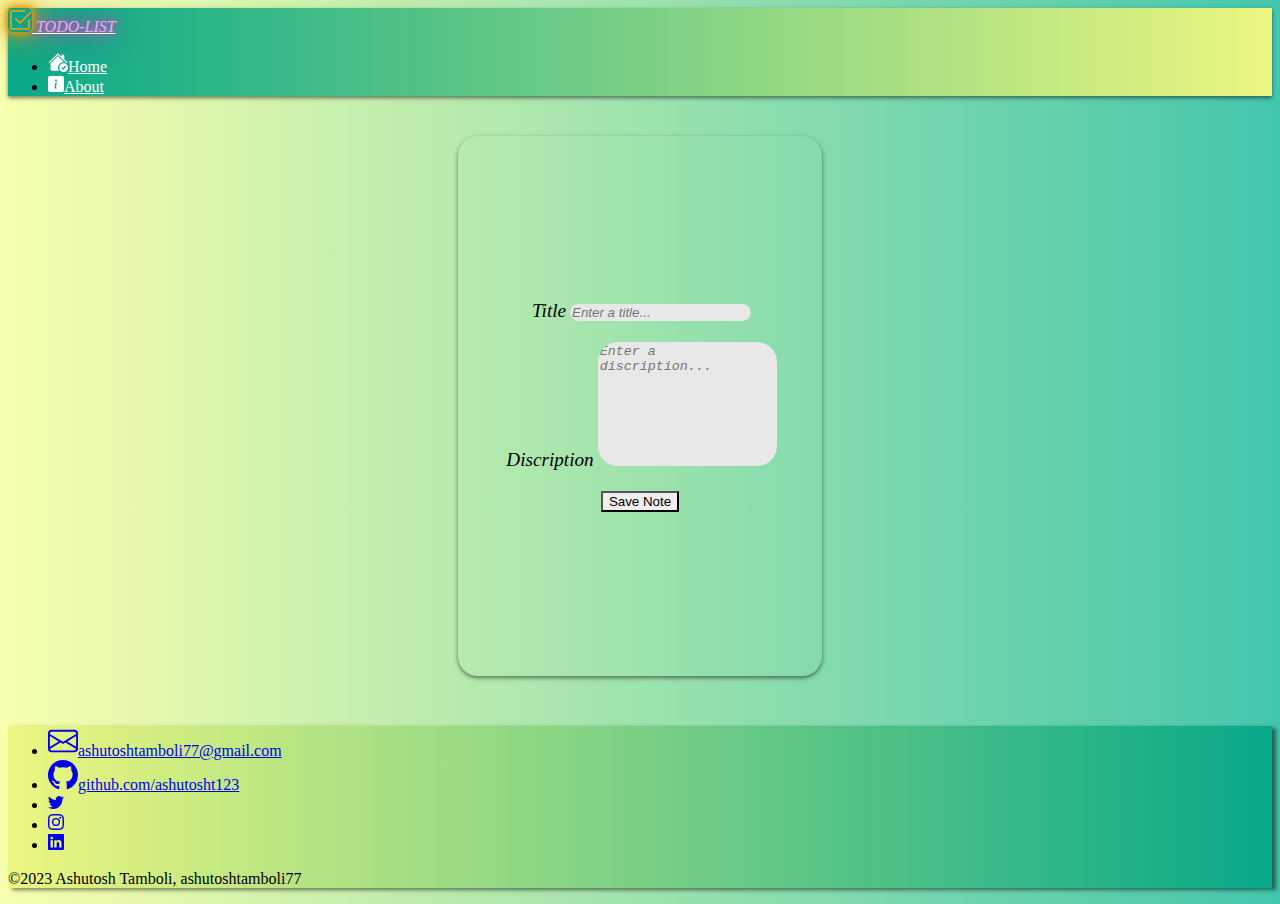
<file: index.html>
<!DOCTYPE html>
<html lang="en">

<head>
  <meta charset="UTF-8">
  <meta http-equiv="X-UA-Compatible" content="IE=edge">
  <meta name="viewport" content="width=device-width, initial-scale=1.0">
  <link rel="stylesheet" href="style.css">
  <link rel="preconnect" href="https://fonts.googleapis.com">
  <link rel="preconnect" href="https://fonts.gstatic.com" crossorigin>
  <link href="https://fonts.googleapis.com/css2?family=Shadows+Into+Light&display=swap" rel="stylesheet">
  <link rel="stylesheet" href="https://cdnjs.cloudflare.com/ajax/libs/font-awesome/6.2.0/css/all.min.css">
  <link href="https://cdn.jsdelivr.net/npm/bootstrap@5.3.0/dist/css/bootstrap.min.css" rel="stylesheet"
    integrity="sha384-9ndCyUaIbzAi2FUVXJi0CjmCapSmO7SnpJef0486qhLnuZ2cdeRhO02iuK6FUUVM" crossorigin="anonymous">

  <title>To-do list</title>
</head>

<body id="body">
  <div class="todo-app">
    <header class="d-flex flex-wrap justify-content-center py-2 border-bottom">
      <a href="/" id="logo"
        class="d-flex align-items-center mb-3 mb-md-0 me-md-auto link-body-emphasis text-decoration-none list-logo">
        <svg id="logo-svg" xmlns="http://www.w3.org/2000/svg" width="24" height="24" fill="currentColor"
          class="bi bi-check2-square mx-2" viewBox="0 0 16 16">
          <path
            d="M3 14.5A1.5 1.5 0 0 1 1.5 13V3A1.5 1.5 0 0 1 3 1.5h8a.5.5 0 0 1 0 1H3a.5.5 0 0 0-.5.5v10a.5.5 0 0 0 .5.5h10a.5.5 0 0 0 .5-.5V8a.5.5 0 0 1 1 0v5a1.5 1.5 0 0 1-1.5 1.5H3z" />
          <path
            d="m8.354 10.354 7-7a.5.5 0 0 0-.708-.708L8 9.293 5.354 6.646a.5.5 0 1 0-.708.708l3 3a.5.5 0 0 0 .708 0z" />
        </svg> <span id="todo-color" class="fs-4">TODO-LIST</span>
      </a>

      <ul class="nav nav-pills">
        <li class="nav-item"><a href="index.html" id="home" class="nav-link" aria-current="page"><svg
              xmlns="http://www.w3.org/2000/svg" width="20" height="20" fill="currentColor"
              class="bi bi-house-check-fill mx-2 mb-1" viewBox="0 0 16 16">
              <path
                d="M8.707 1.5a1 1 0 0 0-1.414 0L.646 8.146a.5.5 0 0 0 .708.708L8 2.207l6.646 6.647a.5.5 0 0 0 .708-.708L13 5.793V2.5a.5.5 0 0 0-.5-.5h-1a.5.5 0 0 0-.5.5v1.293L8.707 1.5Z" />
              <path d="m8 3.293 4.712 4.712A4.5 4.5 0 0 0 8.758 15H3.5A1.5 1.5 0 0 1 2 13.5V9.293l6-6Z" />
              <path
                d="M12.5 16a3.5 3.5 0 1 0 0-7 3.5 3.5 0 0 0 0 7Zm1.679-4.493-1.335 2.226a.75.75 0 0 1-1.174.144l-.774-.773a.5.5 0 0 1 .708-.707l.547.547 1.17-1.951a.5.5 0 1 1 .858.514Z" />
            </svg>Home</a></li>
        <li class="nav-item"><a href="about.html" id="about" class="nav-link"><svg xmlns="http://www.w3.org/2000/svg"
              width="16" height="16" fill="currentColor" class="bi bi-info-square-fill mx-2 ml-2" viewBox="0 0 16 16">
              <path
                d="M0 2a2 2 0 0 1 2-2h12a2 2 0 0 1 2 2v12a2 2 0 0 1-2 2H2a2 2 0 0 1-2-2V2zm8.93 4.588-2.29.287-.082.38.45.083c.294.07.352.176.288.469l-.738 3.468c-.194.897.105 1.319.808 1.319.545 0 1.178-.252 1.465-.598l.088-.416c-.2.176-.492.246-.686.246-.275 0-.375-.193-.304-.533L8.93 6.588zM8 5.5a1 1 0 1 0 0-2 1 1 0 0 0 0 2z" />
            </svg>About</a></li>
      </ul>
    </header>
    <div class="main-body">
      <div class="alert alert-success fade alert" id="all-save" role="alert">
        Your Note Have Saved!!!<i id="right" class="fa-solid fa-check"></i>
      </div>
      <div class="alert alert-danger fade alert1" id="a1" role="alert">
        Please add title and discription!!!
        <i id="wrong1" class="fa-regular fa-circle-xmark"></i>

      </div>
      <div class="alert alert-danger fade alert2" id="a2" role="alert">
        Please add title!!!
        <i id="wrong2" class="fa-regular fa-circle-xmark"></i>
      </div>
      <div class="alert alert-danger fade alert3" id="a3" role="alert">
        Please add discription!!!
        <i id="wrong3" class="fa-regular fa-circle-xmark"></i>
      </div>
      <div class="form">
        <div class="to-do-input w-75">
          <label id="t">Title</label>
          <input type="text" class="form-control" id="item" placeholder="Enter a title...">
        </div>
        <div class="to-do-input w-75">
          <label id="d">Discription</label>
          <textarea id="item1" class="form-control" rows="8" placeholder="Enter a discription..."></textarea>
        </div>
        <button type="button" class="btn btn-outline-secondary" id="enter">Save Note</button>
      </div>
      <div class="to-do-list"></div>
    </div>
  </div>
  <section id="footer">
    <div class="container">
      <footer class="py-5">
        <ul class="nav center justify-content-center border-bottom pb-3 mb-3">
          <li class="nav-item"><a href="mailto:ashutoshtamboli77@gmail.com" class="nav-link px-2 text-body-secondary"><svg xmlns="http://www.w3.org/2000/svg" width="30" height="30" fill="currentColor" class="bi bi-envelope px-1 " viewBox="0 0 16 16">
            <path d="M0 4a2 2 0 0 1 2-2h12a2 2 0 0 1 2 2v8a2 2 0 0 1-2 2H2a2 2 0 0 1-2-2V4Zm2-1a1 1 0 0 0-1 1v.217l7 4.2 7-4.2V4a1 1 0 0 0-1-1H2Zm13 2.383-4.708 2.825L15 11.105V5.383Zm-.034 6.876-5.64-3.471L8 9.583l-1.326-.795-5.64 3.47A1 1 0 0 0 2 13h12a1 1 0 0 0 .966-.741ZM1 11.105l4.708-2.897L1 5.383v5.722Z"/>
          </svg>ashutoshtamboli77@gmail.com</a></li>
          <li class="nav-item"><a href="https://github.com/ashutosht123/ashutosh1/tree/java" class="nav-link px-2 text-body-secondary"><svg xmlns="http://www.w3.org/2000/svg" width="30" height="30" fill="currentColor" class="bi bi-github px-1" viewBox="0 0 16 16">
            <path d="M8 0C3.58 0 0 3.58 0 8c0 3.54 2.29 6.53 5.47 7.59.4.07.55-.17.55-.38 0-.19-.01-.82-.01-1.49-2.01.37-2.53-.49-2.69-.94-.09-.23-.48-.94-.82-1.13-.28-.15-.68-.52-.01-.53.63-.01 1.08.58 1.23.82.72 1.21 1.87.87 2.33.66.07-.52.28-.87.51-1.07-1.78-.2-3.64-.89-3.64-3.95 0-.87.31-1.59.82-2.15-.08-.2-.36-1.02.08-2.12 0 0 .67-.21 2.2.82.64-.18 1.32-.27 2-.27.68 0 1.36.09 2 .27 1.53-1.04 2.2-.82 2.2-.82.44 1.1.16 1.92.08 2.12.51.56.82 1.27.82 2.15 0 3.07-1.87 3.75-3.65 3.95.29.25.54.73.54 1.48 0 1.07-.01 1.93-.01 2.2 0 .21.15.46.55.38A8.012 8.012 0 0 0 16 8c0-4.42-3.58-8-8-8z"/>
          </svg>github.com/ashutosht123</a></li>
          <li class="nav-item "><a href="https://twitter.com/Ashutosh1942538" class="nav-link px-2 text-body-secondary"><svg xmlns="http://www.w3.org/2000/svg" width="16" height="16" fill="currentColor" class="bi bi-twitter" viewBox="0 0 16 16">
            <path d="M5.026 15c6.038 0 9.341-5.003 9.341-9.334 0-.14 0-.282-.006-.422A6.685 6.685 0 0 0 16 3.542a6.658 6.658 0 0 1-1.889.518 3.301 3.301 0 0 0 1.447-1.817 6.533 6.533 0 0 1-2.087.793A3.286 3.286 0 0 0 7.875 6.03a9.325 9.325 0 0 1-6.767-3.429 3.289 3.289 0 0 0 1.018 4.382A3.323 3.323 0 0 1 .64 6.575v.045a3.288 3.288 0 0 0 2.632 3.218 3.203 3.203 0 0 1-.865.115 3.23 3.23 0 0 1-.614-.057 3.283 3.283 0 0 0 3.067 2.277A6.588 6.588 0 0 1 .78 13.58a6.32 6.32 0 0 1-.78-.045A9.344 9.344 0 0 0 5.026 15z"/>
          </svg></a></li>
          <li class="nav-item"><a href="https://www.instagram.com/ashu_tamboli_06/" class="nav-link px-2 text-body-secondary"><svg xmlns="http://www.w3.org/2000/svg" width="16" height="16" fill="currentColor" class="bi bi-instagram" viewBox="0 0 16 16">
            <path d="M8 0C5.829 0 5.556.01 4.703.048 3.85.088 3.269.222 2.76.42a3.917 3.917 0 0 0-1.417.923A3.927 3.927 0 0 0 .42 2.76C.222 3.268.087 3.85.048 4.7.01 5.555 0 5.827 0 8.001c0 2.172.01 2.444.048 3.297.04.852.174 1.433.372 1.942.205.526.478.972.923 1.417.444.445.89.719 1.416.923.51.198 1.09.333 1.942.372C5.555 15.99 5.827 16 8 16s2.444-.01 3.298-.048c.851-.04 1.434-.174 1.943-.372a3.916 3.916 0 0 0 1.416-.923c.445-.445.718-.891.923-1.417.197-.509.332-1.09.372-1.942C15.99 10.445 16 10.173 16 8s-.01-2.445-.048-3.299c-.04-.851-.175-1.433-.372-1.941a3.926 3.926 0 0 0-.923-1.417A3.911 3.911 0 0 0 13.24.42c-.51-.198-1.092-.333-1.943-.372C10.443.01 10.172 0 7.998 0h.003zm-.717 1.442h.718c2.136 0 2.389.007 3.232.046.78.035 1.204.166 1.486.275.373.145.64.319.92.599.28.28.453.546.598.92.11.281.24.705.275 1.485.039.843.047 1.096.047 3.231s-.008 2.389-.047 3.232c-.035.78-.166 1.203-.275 1.485a2.47 2.47 0 0 1-.599.919c-.28.28-.546.453-.92.598-.28.11-.704.24-1.485.276-.843.038-1.096.047-3.232.047s-2.39-.009-3.233-.047c-.78-.036-1.203-.166-1.485-.276a2.478 2.478 0 0 1-.92-.598 2.48 2.48 0 0 1-.6-.92c-.109-.281-.24-.705-.275-1.485-.038-.843-.046-1.096-.046-3.233 0-2.136.008-2.388.046-3.231.036-.78.166-1.204.276-1.486.145-.373.319-.64.599-.92.28-.28.546-.453.92-.598.282-.11.705-.24 1.485-.276.738-.034 1.024-.044 2.515-.045v.002zm4.988 1.328a.96.96 0 1 0 0 1.92.96.96 0 0 0 0-1.92zm-4.27 1.122a4.109 4.109 0 1 0 0 8.217 4.109 4.109 0 0 0 0-8.217zm0 1.441a2.667 2.667 0 1 1 0 5.334 2.667 2.667 0 0 1 0-5.334z"/>
          </svg></a></li>
          <li class="nav-item"><a href="https://www.linkedin.com/in/ashutosh-tamboli-3036b1254/" class="nav-link px-2 text-body-secondary"><svg xmlns="http://www.w3.org/2000/svg" width="16" height="16" fill="currentColor" class="bi bi-linkedin" viewBox="0 0 16 16">
            <path d="M0 1.146C0 .513.526 0 1.175 0h13.65C15.474 0 16 .513 16 1.146v13.708c0 .633-.526 1.146-1.175 1.146H1.175C.526 16 0 15.487 0 14.854V1.146zm4.943 12.248V6.169H2.542v7.225h2.401zm-1.2-8.212c.837 0 1.358-.554 1.358-1.248-.015-.709-.52-1.248-1.342-1.248-.822 0-1.359.54-1.359 1.248 0 .694.521 1.248 1.327 1.248h.016zm4.908 8.212V9.359c0-.216.016-.432.08-.586.173-.431.568-.878 1.232-.878.869 0 1.216.662 1.216 1.634v3.865h2.401V9.25c0-2.22-1.184-3.252-2.764-3.252-1.274 0-1.845.7-2.165 1.193v.025h-.016a5.54 5.54 0 0 1 .016-.025V6.169h-2.4c.03.678 0 7.225 0 7.225h2.4z"/>
          </svg></a></li>
        </ul>
        <p class="text-center text-body-secondary">©2023 Ashutosh Tamboli, ashutoshtamboli77</p>
      </footer>
    </div>
</section>

  <script src="script.js"></script>


</body>

</html>
</file>
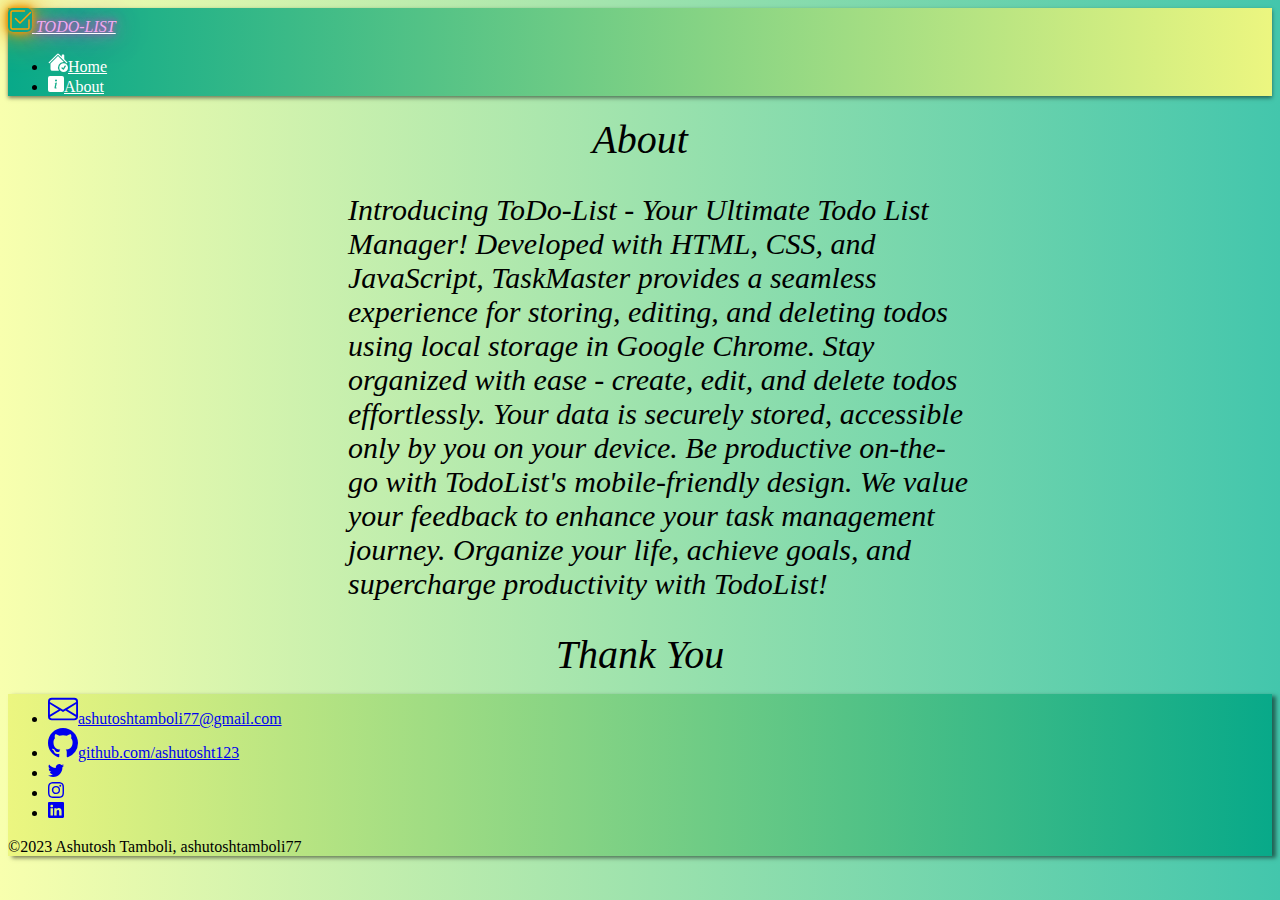
<file: about.html>
<!DOCTYPE html>
<html lang="en">

<head>
  <meta charset="UTF-8">
  <meta http-equiv="X-UA-Compatible" content="IE=edge">
  <meta name="viewport" content="width=device-width, initial-scale=1.0">
  <link rel="stylesheet" href="style.css">
  <link rel="preconnect" href="https://fonts.googleapis.com">
  <link rel="preconnect" href="https://fonts.gstatic.com" crossorigin>
  <link href="https://fonts.googleapis.com/css2?family=Shadows+Into+Light&display=swap" rel="stylesheet">
  <link rel="stylesheet" href="https://cdnjs.cloudflare.com/ajax/libs/font-awesome/6.2.0/css/all.min.css">
  <link href="https://cdn.jsdelivr.net/npm/bootstrap@5.3.0/dist/css/bootstrap.min.css" rel="stylesheet"
    integrity="sha384-9ndCyUaIbzAi2FUVXJi0CjmCapSmO7SnpJef0486qhLnuZ2cdeRhO02iuK6FUUVM" crossorigin="anonymous">

  <title>To-do list</title>
</head>

<body id="body">
  <div class="todo-app">
    <header class="d-flex flex-wrap justify-content-center py-2 border-bottom">
      <a href="/" id="logo"
        class="d-flex align-items-center mb-3 mb-md-0 me-md-auto link-body-emphasis text-decoration-none list-logo">
        <svg id="logo-svg" xmlns="http://www.w3.org/2000/svg" width="24" height="24" fill="currentColor"
          class="bi bi-check2-square mx-2" viewBox="0 0 16 16">
          <path
            d="M3 14.5A1.5 1.5 0 0 1 1.5 13V3A1.5 1.5 0 0 1 3 1.5h8a.5.5 0 0 1 0 1H3a.5.5 0 0 0-.5.5v10a.5.5 0 0 0 .5.5h10a.5.5 0 0 0 .5-.5V8a.5.5 0 0 1 1 0v5a1.5 1.5 0 0 1-1.5 1.5H3z" />
          <path
            d="m8.354 10.354 7-7a.5.5 0 0 0-.708-.708L8 9.293 5.354 6.646a.5.5 0 1 0-.708.708l3 3a.5.5 0 0 0 .708 0z" />
        </svg> <span id="todo-color" class="fs-4">TODO-LIST</span>
      </a>

      <ul class="nav nav-pills">
        <li class="nav-item"><a href="index.html" id="home" class="nav-link" aria-current="page"><svg
              xmlns="http://www.w3.org/2000/svg" width="20" height="20" fill="currentColor"
              class="bi bi-house-check-fill mx-2 mb-1" viewBox="0 0 16 16">
              <path
                d="M8.707 1.5a1 1 0 0 0-1.414 0L.646 8.146a.5.5 0 0 0 .708.708L8 2.207l6.646 6.647a.5.5 0 0 0 .708-.708L13 5.793V2.5a.5.5 0 0 0-.5-.5h-1a.5.5 0 0 0-.5.5v1.293L8.707 1.5Z" />
              <path d="m8 3.293 4.712 4.712A4.5 4.5 0 0 0 8.758 15H3.5A1.5 1.5 0 0 1 2 13.5V9.293l6-6Z" />
              <path
                d="M12.5 16a3.5 3.5 0 1 0 0-7 3.5 3.5 0 0 0 0 7Zm1.679-4.493-1.335 2.226a.75.75 0 0 1-1.174.144l-.774-.773a.5.5 0 0 1 .708-.707l.547.547 1.17-1.951a.5.5 0 1 1 .858.514Z" />
            </svg>Home</a></li>
        <li class="nav-item"><a href="about.html" id="about" class="nav-link"><svg xmlns="http://www.w3.org/2000/svg"
              width="16" height="16" fill="currentColor" class="bi bi-info-square-fill mx-2 ml-2" viewBox="0 0 16 16">
              <path
                d="M0 2a2 2 0 0 1 2-2h12a2 2 0 0 1 2 2v12a2 2 0 0 1-2 2H2a2 2 0 0 1-2-2V2zm8.93 4.588-2.29.287-.082.38.45.083c.294.07.352.176.288.469l-.738 3.468c-.194.897.105 1.319.808 1.319.545 0 1.178-.252 1.465-.598l.088-.416c-.2.176-.492.246-.686.246-.275 0-.375-.193-.304-.533L8.93 6.588zM8 5.5a1 1 0 1 0 0-2 1 1 0 0 0 0 2z" />
            </svg>About</a></li>
      </ul>
    </header>
    <div class="about-header">
      <center><label>About</label></center>
    </div>
    <div class="about-para">
      <dir>
        Introducing ToDo-List - Your Ultimate Todo List Manager! Developed with HTML, CSS, and 
        JavaScript, TaskMaster provides a seamless experience for storing, editing, and deleting 
        todos using local storage in Google Chrome. Stay organized with ease - create, edit, and 
        delete todos effortlessly. Your data is securely stored, accessible only by you on your device. Be 
        productive on-the-go with TodoList's mobile-friendly design. We value your feedback to 
        enhance your task management journey. Organize your life, achieve goals, and supercharge 
        productivity with TodoList!
      </dir>
    </div>
    <div class="thanks"><center><label>Thank You</label></center></div>
  </div>
  <section id="footer">
    <div class="container">
      <footer class="py-5">
        <ul class="nav center justify-content-center border-bottom pb-3 mb-3">
          <li class="nav-item"><a href="mailto:ashutoshtamboli77@gmail.com" class="nav-link px-2 text-body-secondary"><svg xmlns="http://www.w3.org/2000/svg" width="30" height="30" fill="currentColor" class="bi bi-envelope px-1 " viewBox="0 0 16 16">
            <path d="M0 4a2 2 0 0 1 2-2h12a2 2 0 0 1 2 2v8a2 2 0 0 1-2 2H2a2 2 0 0 1-2-2V4Zm2-1a1 1 0 0 0-1 1v.217l7 4.2 7-4.2V4a1 1 0 0 0-1-1H2Zm13 2.383-4.708 2.825L15 11.105V5.383Zm-.034 6.876-5.64-3.471L8 9.583l-1.326-.795-5.64 3.47A1 1 0 0 0 2 13h12a1 1 0 0 0 .966-.741ZM1 11.105l4.708-2.897L1 5.383v5.722Z"/>
          </svg>ashutoshtamboli77@gmail.com</a></li>
          <li class="nav-item"><a href="https://github.com/ashutosht123/ashutosh1/tree/java" class="nav-link px-2 text-body-secondary"><svg xmlns="http://www.w3.org/2000/svg" width="30" height="30" fill="currentColor" class="bi bi-github px-1" viewBox="0 0 16 16">
            <path d="M8 0C3.58 0 0 3.58 0 8c0 3.54 2.29 6.53 5.47 7.59.4.07.55-.17.55-.38 0-.19-.01-.82-.01-1.49-2.01.37-2.53-.49-2.69-.94-.09-.23-.48-.94-.82-1.13-.28-.15-.68-.52-.01-.53.63-.01 1.08.58 1.23.82.72 1.21 1.87.87 2.33.66.07-.52.28-.87.51-1.07-1.78-.2-3.64-.89-3.64-3.95 0-.87.31-1.59.82-2.15-.08-.2-.36-1.02.08-2.12 0 0 .67-.21 2.2.82.64-.18 1.32-.27 2-.27.68 0 1.36.09 2 .27 1.53-1.04 2.2-.82 2.2-.82.44 1.1.16 1.92.08 2.12.51.56.82 1.27.82 2.15 0 3.07-1.87 3.75-3.65 3.95.29.25.54.73.54 1.48 0 1.07-.01 1.93-.01 2.2 0 .21.15.46.55.38A8.012 8.012 0 0 0 16 8c0-4.42-3.58-8-8-8z"/>
          </svg>github.com/ashutosht123</a></li>
          <li class="nav-item "><a href="https://twitter.com/Ashutosh1942538" class="nav-link px-2 text-body-secondary"><svg xmlns="http://www.w3.org/2000/svg" width="16" height="16" fill="currentColor" class="bi bi-twitter" viewBox="0 0 16 16">
            <path d="M5.026 15c6.038 0 9.341-5.003 9.341-9.334 0-.14 0-.282-.006-.422A6.685 6.685 0 0 0 16 3.542a6.658 6.658 0 0 1-1.889.518 3.301 3.301 0 0 0 1.447-1.817 6.533 6.533 0 0 1-2.087.793A3.286 3.286 0 0 0 7.875 6.03a9.325 9.325 0 0 1-6.767-3.429 3.289 3.289 0 0 0 1.018 4.382A3.323 3.323 0 0 1 .64 6.575v.045a3.288 3.288 0 0 0 2.632 3.218 3.203 3.203 0 0 1-.865.115 3.23 3.23 0 0 1-.614-.057 3.283 3.283 0 0 0 3.067 2.277A6.588 6.588 0 0 1 .78 13.58a6.32 6.32 0 0 1-.78-.045A9.344 9.344 0 0 0 5.026 15z"/>
          </svg></a></li>
          <li class="nav-item"><a href="https://www.instagram.com/ashu_tamboli_06/" class="nav-link px-2 text-body-secondary"><svg xmlns="http://www.w3.org/2000/svg" width="16" height="16" fill="currentColor" class="bi bi-instagram" viewBox="0 0 16 16">
            <path d="M8 0C5.829 0 5.556.01 4.703.048 3.85.088 3.269.222 2.76.42a3.917 3.917 0 0 0-1.417.923A3.927 3.927 0 0 0 .42 2.76C.222 3.268.087 3.85.048 4.7.01 5.555 0 5.827 0 8.001c0 2.172.01 2.444.048 3.297.04.852.174 1.433.372 1.942.205.526.478.972.923 1.417.444.445.89.719 1.416.923.51.198 1.09.333 1.942.372C5.555 15.99 5.827 16 8 16s2.444-.01 3.298-.048c.851-.04 1.434-.174 1.943-.372a3.916 3.916 0 0 0 1.416-.923c.445-.445.718-.891.923-1.417.197-.509.332-1.09.372-1.942C15.99 10.445 16 10.173 16 8s-.01-2.445-.048-3.299c-.04-.851-.175-1.433-.372-1.941a3.926 3.926 0 0 0-.923-1.417A3.911 3.911 0 0 0 13.24.42c-.51-.198-1.092-.333-1.943-.372C10.443.01 10.172 0 7.998 0h.003zm-.717 1.442h.718c2.136 0 2.389.007 3.232.046.78.035 1.204.166 1.486.275.373.145.64.319.92.599.28.28.453.546.598.92.11.281.24.705.275 1.485.039.843.047 1.096.047 3.231s-.008 2.389-.047 3.232c-.035.78-.166 1.203-.275 1.485a2.47 2.47 0 0 1-.599.919c-.28.28-.546.453-.92.598-.28.11-.704.24-1.485.276-.843.038-1.096.047-3.232.047s-2.39-.009-3.233-.047c-.78-.036-1.203-.166-1.485-.276a2.478 2.478 0 0 1-.92-.598 2.48 2.48 0 0 1-.6-.92c-.109-.281-.24-.705-.275-1.485-.038-.843-.046-1.096-.046-3.233 0-2.136.008-2.388.046-3.231.036-.78.166-1.204.276-1.486.145-.373.319-.64.599-.92.28-.28.546-.453.92-.598.282-.11.705-.24 1.485-.276.738-.034 1.024-.044 2.515-.045v.002zm4.988 1.328a.96.96 0 1 0 0 1.92.96.96 0 0 0 0-1.92zm-4.27 1.122a4.109 4.109 0 1 0 0 8.217 4.109 4.109 0 0 0 0-8.217zm0 1.441a2.667 2.667 0 1 1 0 5.334 2.667 2.667 0 0 1 0-5.334z"/>
          </svg></a></li>
          <li class="nav-item"><a href="https://www.linkedin.com/in/ashutosh-tamboli-3036b1254/" class="nav-link px-2 text-body-secondary"><svg xmlns="http://www.w3.org/2000/svg" width="16" height="16" fill="currentColor" class="bi bi-linkedin" viewBox="0 0 16 16">
            <path d="M0 1.146C0 .513.526 0 1.175 0h13.65C15.474 0 16 .513 16 1.146v13.708c0 .633-.526 1.146-1.175 1.146H1.175C.526 16 0 15.487 0 14.854V1.146zm4.943 12.248V6.169H2.542v7.225h2.401zm-1.2-8.212c.837 0 1.358-.554 1.358-1.248-.015-.709-.52-1.248-1.342-1.248-.822 0-1.359.54-1.359 1.248 0 .694.521 1.248 1.327 1.248h.016zm4.908 8.212V9.359c0-.216.016-.432.08-.586.173-.431.568-.878 1.232-.878.869 0 1.216.662 1.216 1.634v3.865h2.401V9.25c0-2.22-1.184-3.252-2.764-3.252-1.274 0-1.845.7-2.165 1.193v.025h-.016a5.54 5.54 0 0 1 .016-.025V6.169h-2.4c.03.678 0 7.225 0 7.225h2.4z"/>
          </svg></a></li>
        </ul>
        <p class="text-center text-body-secondary">©2023 Ashutosh Tamboli, ashutoshtamboli77</p>
      </footer>
    </div>
</section>
  <script src="script.js"></script>


</body>

</html>
</file>
<file: style.css>
header {
  box-shadow: 0px 2px 4px 0px rgba(0, 0, 0, 0.5);
  background: #43C6AC;
  /* fallback for old browsers */
  /* background: -webkit-linear-gradient(to right, #e3eb88, #00896d); */
  background: -webkit-linear-gradient(to right, #00896d, #e3eb88);


  /* Chrome 10-25, Safari 5.1-6 */
  /* background: linear-gradient(to right, #ecf680, #08a989); */
  background: linear-gradient(to right, #08a989, #ecf680);


  /* W3C, IE 10+/ Edge, Firefox 16+, Chrome 26+, Opera 12+, Safari 7+ */
}

.list-logo {
  /* padding-bottom: 5%; */
  /* font-size: 3.5rem; */
  font-style: italic;
  color: rgb(255, 255, 255);
  color: white;
  text-shadow:
  0 0 5px rgb(179, 72, 179), 0 0 10px rgb(183, 91, 183),
  0 0 20px rgb(202, 97, 202), 0 0 40px rgb(189, 94, 189);


}
#todo-color{
  color: rgb(241, 170, 241);
}



#logo-svg {
  color:orange;
  box-shadow:
  0 0 5px rgb(235, 156, 11), 0 0 10px rgb(235, 156, 11),
  0 0 20px rgb(235, 156, 11), 0 0 40px rgb(235, 156, 11);
  border-radius: 5px;
}

#home,
#about {
  color: white;
}

#home:hover {
  color: rgb(210, 210, 210);
}

#about:hover {
  color: rgb(210, 210, 210);
}

#body {
  background: #43C6AC;
  /* fallback for old browsers */
  background: -webkit-linear-gradient(to right, #F8FFAE, #43C6AC);
  /* Chrome 10-25, Safari 5.1-6 */
  background: linear-gradient(to right, #F8FFAE, #43C6AC);
  /* W3C, IE 10+/ Edge, Firefox 16+, Chrome 26+, Opera 12+, Safari 7+ */

}

#all-save {
  color: green;
  margin-top: 7px;
  background: rgb(219, 241, 219);
}

#a1,
#a2,
#a3 {
  color: red;
  margin-top: 7px;
  background: rgb(244, 236, 236);
  /* display: flex; */
  /* justify-content: space-between; */
}

/* #home{
  /* color: black; */
/* color: black; 
} */
.update-controller {
  display: none;
}

.fade {
  display: none;
}

.to-do-input {
  background: transparent;
}

#t,
#d {
  font-style: italic;
  margin-left: 3px;
  margin-bottom: 2px;
  font-size: larger;
}

.form {
  display: flex;
  flex-direction: column;
  align-items: center;
  gap: 20px;
  justify-content: center;
  height: 60vh;
  background-color: transparent;
  margin-inline: 450px;
  margin-top: 40px;
  margin-bottom: 20px;
  border-radius: 20px;
  box-shadow: 0px 2px 4px 0px rgba(0, 0, 0, 0.5);
}

#item {
  background: transparent;
  border: none;
  outline: none;
  background-color: rgb(232, 232, 232);
  border-radius: 30px;
}

#item1 {
  background: transparent;
  border: none;
  outline: none;
  resize: none;
  background-color: rgb(232, 232, 232);
  border-radius: 20px;
}

#item::placeholder {
  font-style: italic;
}

#item1::placeholder {
  font-style: italic;
}

.item {
  display: flex;
  flex-direction: column;
  background-color: transparent;
  /* background-color: rgba(0, 0, 0, 0.3); */

  margin-inline: 100px;
  margin-top: 20px;
  margin-bottom: 20px;
  border-radius: 10px;
  box-shadow: 0px 2px 4px 0px rgba(0, 0, 0, 0.5);



}

.input-controller {
  display: flex;
  gap: 20px;
}

.show-list {
  width: 79%;
  outline: none;
  border: none;
  resize: none;
  background-color: transparent;
  border-radius: 10px;
  margin-top: 10px;
  margin-bottom: 10px;
  margin-left: 7px;
  font-weight: bolder;

}

#scrollbar {

  scrollbar-face-color: #ff8c00;
  scrollbar-track-color: #fff8dc;
  scrollbar-arrow-color: #ffffff;
  scrollbar-highlight-color: #fff8dc;
  scrollbar-shadow-color: #d2691e;
  scrollbar-3dlight-color: #ffebcd;
  scrollbar-darkshadow-color: #8b0000;

}

.edit-controller {
  display: flex;

  gap: 10px;
  margin-top: 5px;

}

.to-do-list {
  margin-block: 50px;
  margin-bottom: 20px;
}

#edit-time {
  background: transparent;
  border: none;
}

.saveBtn,
.cancelBtn {
  border-radius: 10px;
  margin-bottom: 5px;

}

/* ::-webkit-resizer .show-list {
  border: 2px solid black;
  background: red;
  box-shadow: 0 0 5px 5px blue;
  outline: 2px solid yellow;
} */
.deleteBtn {
  opacity: 0.5;
}

.deleteBtn:hover {
  opacity: 1;
  color: black;
}

.editBtn {
  opacity: 0.5;
}

.editBtn:hover {
  opacity: 1;
  color: black;
}

#enter {
  color: black;
  border-color: black;
}

.saveBtn,
.cancelBtn {
  background: transparent;
}

.scrollable-element {
  scrollbar-color: red yellow;
}
.about-header{
  margin-top: 20px;
  font-style: italic;
  font-size: 40px;
  
}
.about-para{
  margin-inline: 300px;
  font-style: italic;
  font-size: 30px;
  margin-bottom: 10px;
}
.thanks{
  font-style: italic;
  font-size: 40px;
  margin-bottom: 10px;
}
#footer{
  box-shadow: 4px 2px 4px 0px rgba(0, 0, 0, 0.5);
  background: #43C6AC;
  /* fallback for old browsers */
  background: -webkit-linear-gradient(to right, #e3eb88, #00896d);
  /* Chrome 10-25, Safari 5.1-6 */
  background: linear-gradient(to right, #ecf680, #08a989);
  /* W3C, IE 10+/ Edge, Firefox 16+, Chrome 26+, Opera 12+, Safari 7+ */

}
@media(max-width:760px) {
  #logo {
    margin-top: 12px;
  }

  #home,
  #about {
    color: white;
    margin-top: 7px
  }

  .form {
    /* display: flex;  */
    flex-direction: column;
    align-items: center;
    gap: 20px;
    justify-content: center;
    /* height: 60vh; */
    background-color: transparent;
    margin-inline: 30px;
    margin-top: 40px;
    margin-bottom: 20px;
    border-radius: 20px;
    box-shadow: 0px 2px 4px 0px rgba(0, 0, 0, 0.5);
  }

  #item {
    display: flex;

    background: transparent;
    border: none;
    outline: none;
    background-color: rgb(225, 222, 222);
    border-radius: 30px;
    /* width: 230px; */
  }

  #item1 {
    display: flex;
    background: transparent;
    border: none;
    outline: none;
    resize: none;
    background-color: rgb(225, 222, 222);
    border-radius: 20px;
    /* width: 230px; */
  }

  .item {
    display: flex;
    flex-direction: column;
    background-color: transparent;
    /* background-color: rgba(0, 0, 0, 0.3); */

    margin-inline: 23px;
    margin-top: 20px;
    margin-bottom: 20px;
    border-radius: 10px;
    box-shadow: 0px 2px 4px 0px rgba(0, 0, 0, 0.5);



  }

  .input-controller {
    display: flex;
    gap: 0px;
  }

  #edit-time {
    background: transparent;
    border: none;
    margin-top: 9px;
  }

  .edit-controller {
    display: flex;
    flex-direction: column;
    gap: 10px;
    margin-top: 13px;
    margin-right: 10px;

  }
  .about-header{
    margin-top: 20px;
    font-style: italic;
    font-size: 30px;
    
  }
  .about-para{
    margin-inline: 50px;
    font-style: italic;
    font-size: 15px;
    margin-bottom: 10px;
  }
  .thanks{
    font-style: italic;
    font-size: 30px;
    margin-bottom: 10px;
  }
}

@media(min-width:760px) and (max-width:1223px) {
  #logo {
    margin-top: 5px;
  }

  .form {
    /* display: flex;  */
    flex-direction: column;
    align-items: center;
    gap: 20px;
    justify-content: center;
    /* height: 60vh; */
    background-color: transparent;
    margin-inline: 150px;
    margin-top: 40px;
    margin-bottom: 20px;
    border-radius: 20px;
    box-shadow: 0px 2px 4px 0px rgba(0, 0, 0, 0.5);
  }

  #item {
    display: flex;

    background: transparent;
    border: none;
    outline: none;
    background-color: rgb(225, 222, 222);
    border-radius: 30px;
    /* width: 230px; */
  }

  #item1 {
    display: flex;
    background: transparent;
    border: none;
    outline: none;
    resize: none;
    background-color: rgb(225, 222, 222);
    border-radius: 20px;
    /* width: 230px; */
  }

  .item {
    display: flex;
    flex-direction: column;
    background-color: transparent;
    /* background-color: rgba(0, 0, 0, 0.3); */

    margin-inline: 60px;
    margin-top: 20px;
    margin-bottom: 20px;
    border-radius: 10px;
    box-shadow: 0px 2px 4px 0px rgba(0, 0, 0, 0.5);



  }

  .input-controller {
    display: flex;
    gap: 9px;
  }

  #edit-time {
    background: transparent;
    border: none;
    margin-top: 17px;
  }

  .edit-controller {
    display: flex;
    flex-direction: column;
    gap: 10px;
    margin-top: 15px;
    margin-right: 8px;

  }
  .about-header{
    margin-top: 20px;
    font-style: italic;
    font-size: 35px;
    
  }
  .about-para{
    margin-inline: 300px;
    font-style: italic;
    font-size: 20px;
    margin-bottom: 10px;
  }
  .thanks{
    font-style: italic;
    font-size: 35px;
    margin-bottom: 10px;
  }
}
</file>
